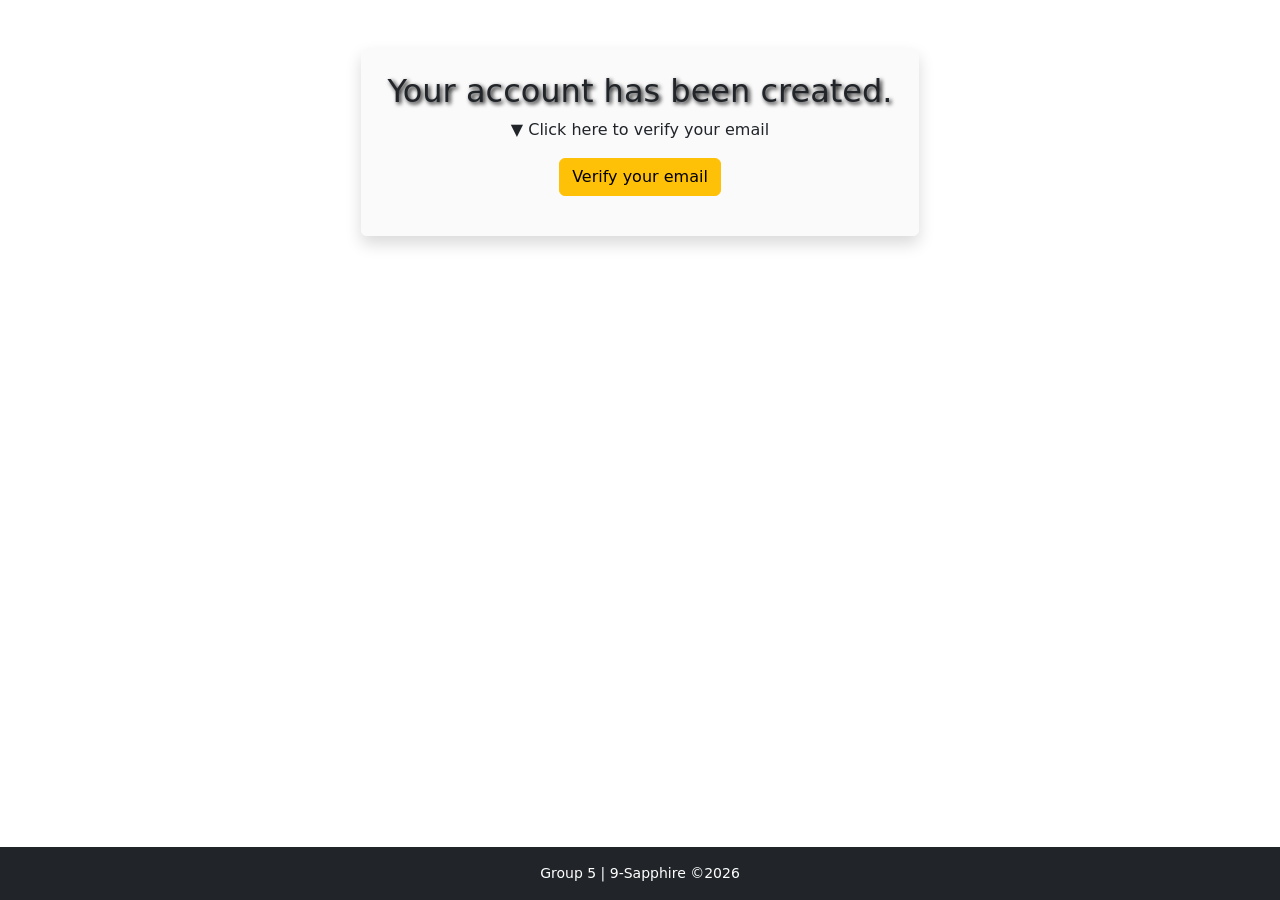
<file: confirmation.html>
<!DOCTYPE html>
<html lang="en">
<head>
  <meta charset="UTF-8">
  <meta name="viewport" content="width=device-width, initial-scale=1">
  <title>Confirmation</title>
  <link rel="stylesheet" href="style.css">
  <link href="https://cdn.jsdelivr.net/npm/bootstrap@5.3.0/dist/css/bootstrap.min.css" rel="stylesheet">
</head>
<body>

<div class="container text-center mt-5">
  <div class="p-4 bg-light bg-opacity-75 rounded shadow w-50 mx-auto">
    <h2>Your account has been created.</h2>
    <p>▼ Click here to verify your email</p>
    <a href="#" class="btn btn-warning" onclick="verifyEmail()">Verify your email</a>
    <p id="verifyMessage" class="mt-3 text-success fw-bold"></p>
  </div>
</div>

<footer class="bg-dark text-white text-center p-3 fixed-bottom">
  Group 5 | 9-Sapphire &copy;2026 
</footer> 

<script src="proj.js"></script>
</body>
</html>
</file>
<file: style.css>
body { 
     font-family: Arial, sans-serif;
      background: url('https://wallpapers.com/images/hd/blurred-train-passing-platform-number-three-jpg-y7l1hm6o1rswx7uw.jpg') no-repeat center center fixed;
      background-size: cover;
   }
h1, h2 {
  text-shadow: 2px 2px 4px #000;
}

footer {
  font-size: 14px;
}

body {
  font-family: Arial, sans-serif;
  background: url('https://wallpapers.com/images/hd/blurred-train-passing-platform-number-three-jpg-y7l1hm6o1rswx7uw.jpg') no-repeat center center fixed; /* dark highway background */
  background-size: cover;
}

h1, h2 {
  text-shadow: 2px 2px 4px #000;
}
#farematrix {
  display: none; 
}

#schedule {
  display: none; 
}


footer {
  font-size: 14px;
}
</file>
